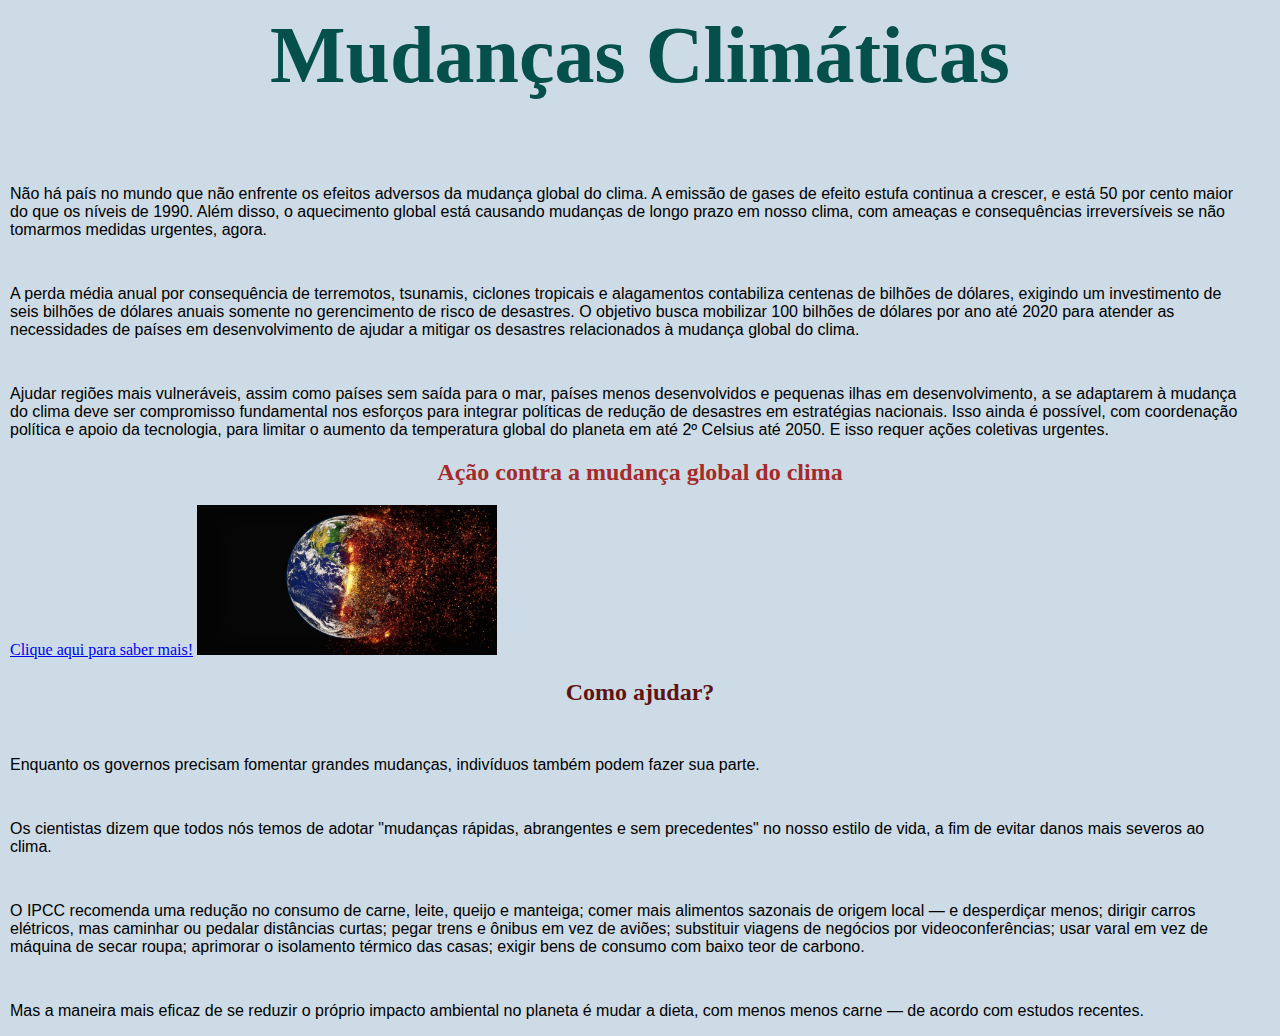
<file: Site - Aquecimento Global/ODS13.html>
<html>

<head>
    <title>Meu Primeiro Site</title>
    <meta charset="UTF-8">
    <link href="ODS13.css" rel="stylesheet">
</head>
<bory>
    <h1>Mudanças Climáticas</h1>

    <p class="text">
        Não há país no mundo que não enfrente os efeitos adversos da mudança global do clima. A emissão de gases de
        efeito estufa continua a crescer, e está 50 por cento maior do que os níveis de 1990. Além disso, o aquecimento
        global está causando mudanças de longo prazo em nosso clima, com ameaças e consequências irreversíveis se não
        tomarmos medidas urgentes, agora.
    </p>
    <p class="text">
        A perda média anual por consequência de terremotos, tsunamis, ciclones tropicais e alagamentos contabiliza
        centenas de bilhões de dólares, exigindo um investimento de seis bilhões de dólares anuais somente no
        gerencimento de risco de desastres. O objetivo busca mobilizar 100 bilhões de dólares por ano até 2020 para
        atender as necessidades de países em desenvolvimento de ajudar a mitigar os desastres relacionados à mudança
        global do clima.
    </p>
    <p class="text">
        Ajudar regiões mais vulneráveis, assim como países sem saída para o mar, países menos desenvolvidos e pequenas
        ilhas em desenvolvimento, a se adaptarem à mudança do clima deve ser compromisso fundamental nos esforços para
        integrar políticas de redução de desastres em estratégias nacionais. Isso ainda é possível, com coordenação
        política e apoio da tecnologia, para limitar o aumento da temperatura global do planeta em até 2º Celsius até
        2050. E isso requer ações coletivas urgentes.
    </p>
    <div>
        <h2 id="text2">Ação contra a mudança global do clima</h2>
        <a href="https://nacoesunidas.org/pos2015/ods13/">Clique aqui para saber mais!</a>
        <img src="Img/planeta_desfazendo.jpg">
    </div>
    <div>
        <h2 id="text3">Como ajudar?</h2>
        <p class="text">
            Enquanto os governos precisam fomentar grandes mudanças, indivíduos também podem fazer sua parte.
        </p>
        <p class="text">
            Os cientistas dizem que todos nós temos de adotar "mudanças rápidas, abrangentes e sem precedentes" no nosso
            estilo de vida, a fim de evitar danos mais severos ao clima.
        </p>
        <p class="text">
            O IPCC recomenda uma redução no consumo de carne, leite, queijo e manteiga; comer mais alimentos sazonais de
            origem local — e desperdiçar menos; dirigir carros elétricos, mas caminhar ou pedalar distâncias curtas;
            pegar trens e ônibus em vez de aviões; substituir viagens de negócios por videoconferências; usar varal em
            vez de máquina de secar roupa; aprimorar o isolamento térmico das casas; exigir bens de consumo com baixo
            teor de carbono.
        </p>
        <p class="text">
            Mas a maneira mais eficaz de se reduzir o próprio impacto ambiental no planeta é mudar a dieta, com menos
            menos carne — de acordo com estudos recentes.</p>
    </div>
</bory>

</html>
</file>
<file: Site - Aquecimento Global/ODS13.css>
body{
    background-color: rgb(205, 219, 230);
    margin: 10;
}
h1{
    text-align: center;
    font-family: Georgia, 'Times New Roman', Times, serif;
    color: rgb(5, 80, 74);
    font-size: 80px;
    letter-spacing: normal;
}
.text{
    color: rgb(0, 0, 0);
    font-family: Arial, Helvetica, sans-serif ;
    margin-right: 30px;
    padding-top: 30px;
}
#text2{
    text-align: center;
    color: brown;
}
#text3{
    text-align: center;
    color: rgb(94, 19, 19);
}
img{
    width:300px;
    height: 150px;
}
</file>
